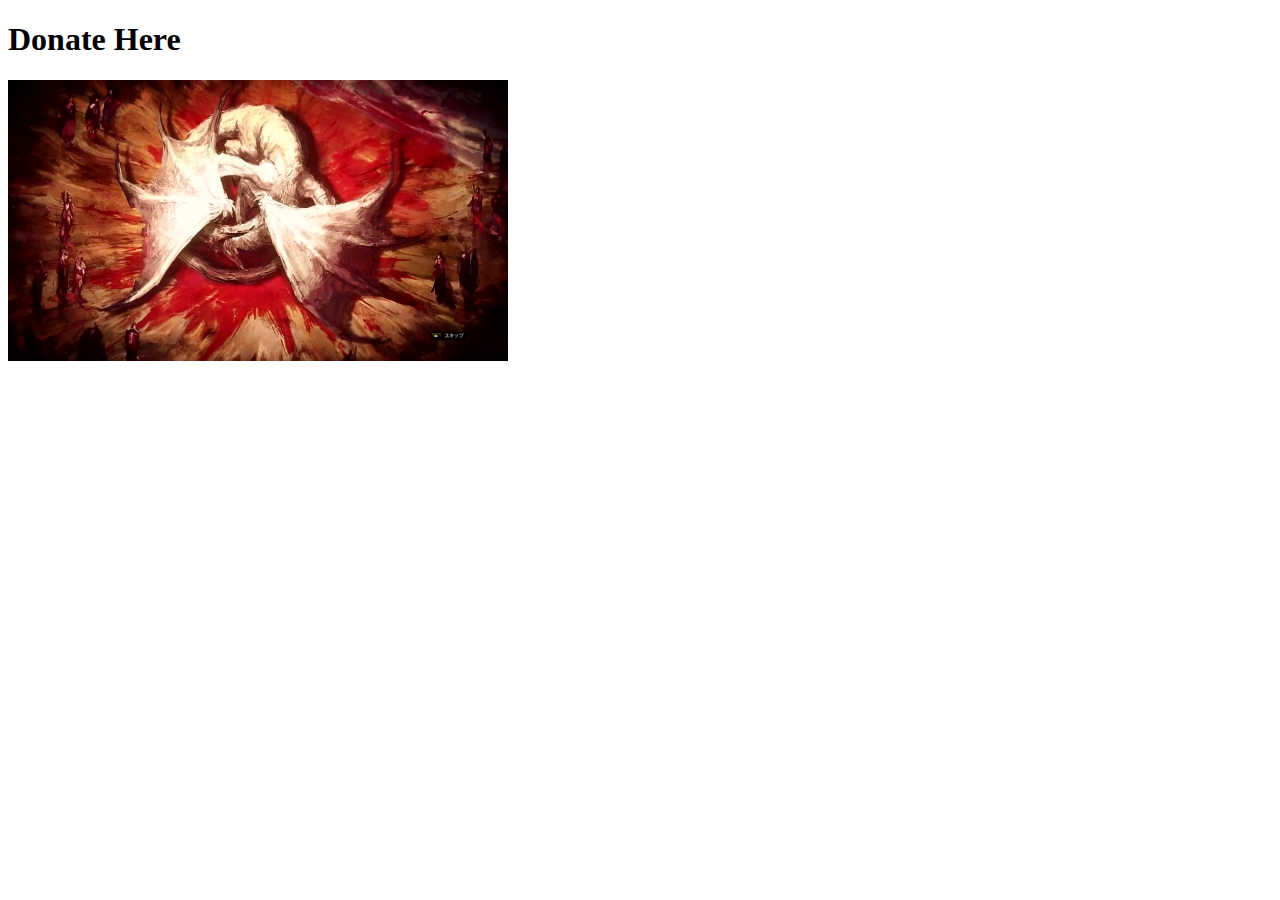
<file: pet-website-2.html>
<!DOCTYPE html>
<html>
  <head>
    <title>Donate to The Dragon Conservation Fund</title>
  </head>
  <body>
    <h1>Donate Here</h1>
    <a href="https://support.worldwildlife.org/site/SPageServer?pagename=main_monthly&s_src=AWG1610SS912&_ga=1.238562121.896489923.1464045222"><image src="dead-dragon.png"></a>
  </body>
</html>
</file>
